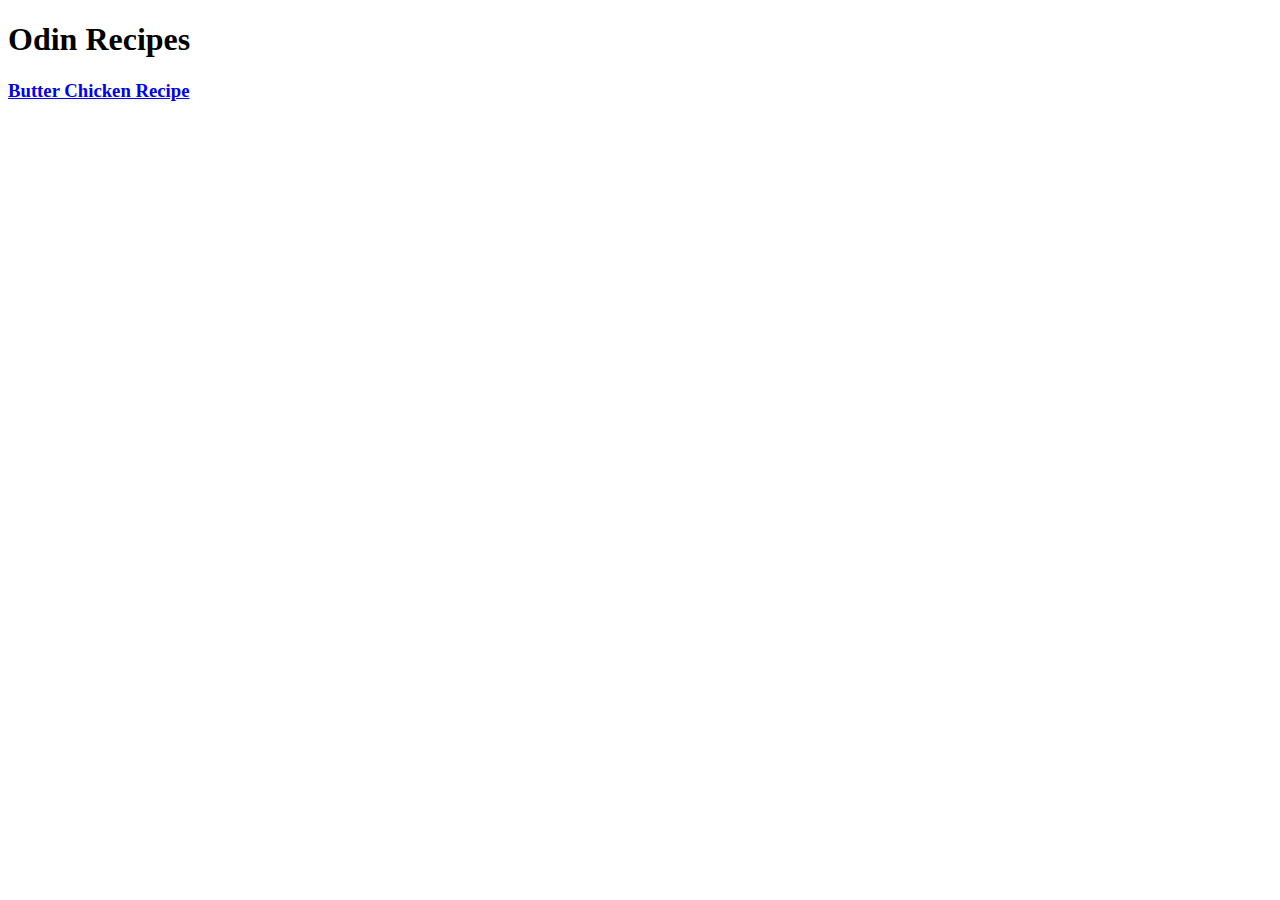
<file: index.html>
<!DOCTYPE html>
<html>
    <title>
        Odin Recipes
    </title>
    <body>
        <h1>
            Odin Recipes
        </h1>
        <h3><a href="./recipes/butterchicken.html">Butter Chicken Recipe</a></h3>
    </body>
</html>
</file>
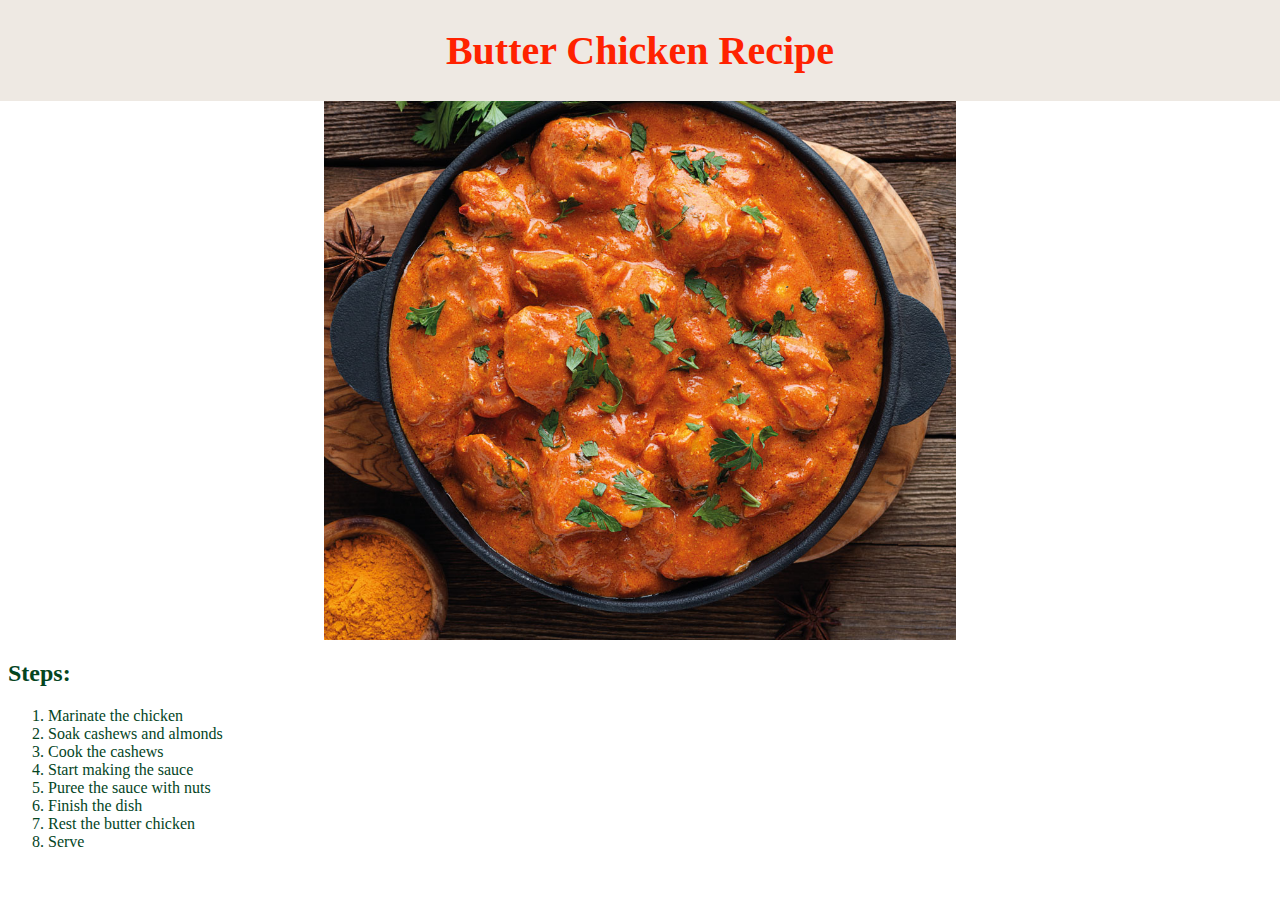
<file: recipes/butterchicken.html>
<!DOCTYPE html>
<html>
    <title>
        Butter Chicken Recipe
    </title>
    <head>
        <div id="title">
            <h1>Butter Chicken Recipe</h1>
        </div>
    </head>
    <body>
        <link rel="stylesheet" href="butterchicken.css">
        <img src="butter-chicken-.jpg" alt="Butter Chicken Image" class="center"> 
        <div id="steps">
            <h2>Steps:</h2>
            <ol>
                <li>Marinate the chicken</li>
                <li>Soak cashews and almonds</li>
                <li>Cook the cashews</li>
                <li>Start making the sauce</li>
                <li>Puree the sauce with nuts</li>
                <li>Finish the dish</li>
                <li>Rest the butter chicken</li>
                <li>Serve</li>
            </ol>
        </div>
    </body>
</html>
</file>
<file: recipes/butterchicken.css>
.center {
    display: block;
    margin-left: auto;
    margin-right: auto;
    width: 50%;
  }

h1 {
    text-align: center;
    font-size: 40px;
    color: rgb(255, 34, 0);     
}

#title {
    background-color: rgb(238, 233, 227);
    position: absolute;
    left: 0px;
    right: 0px;
    top: 0px;
}

#steps {
    color: rgb(4, 69, 31);
    left: 0px;
    right: 0px;
}
</file>
